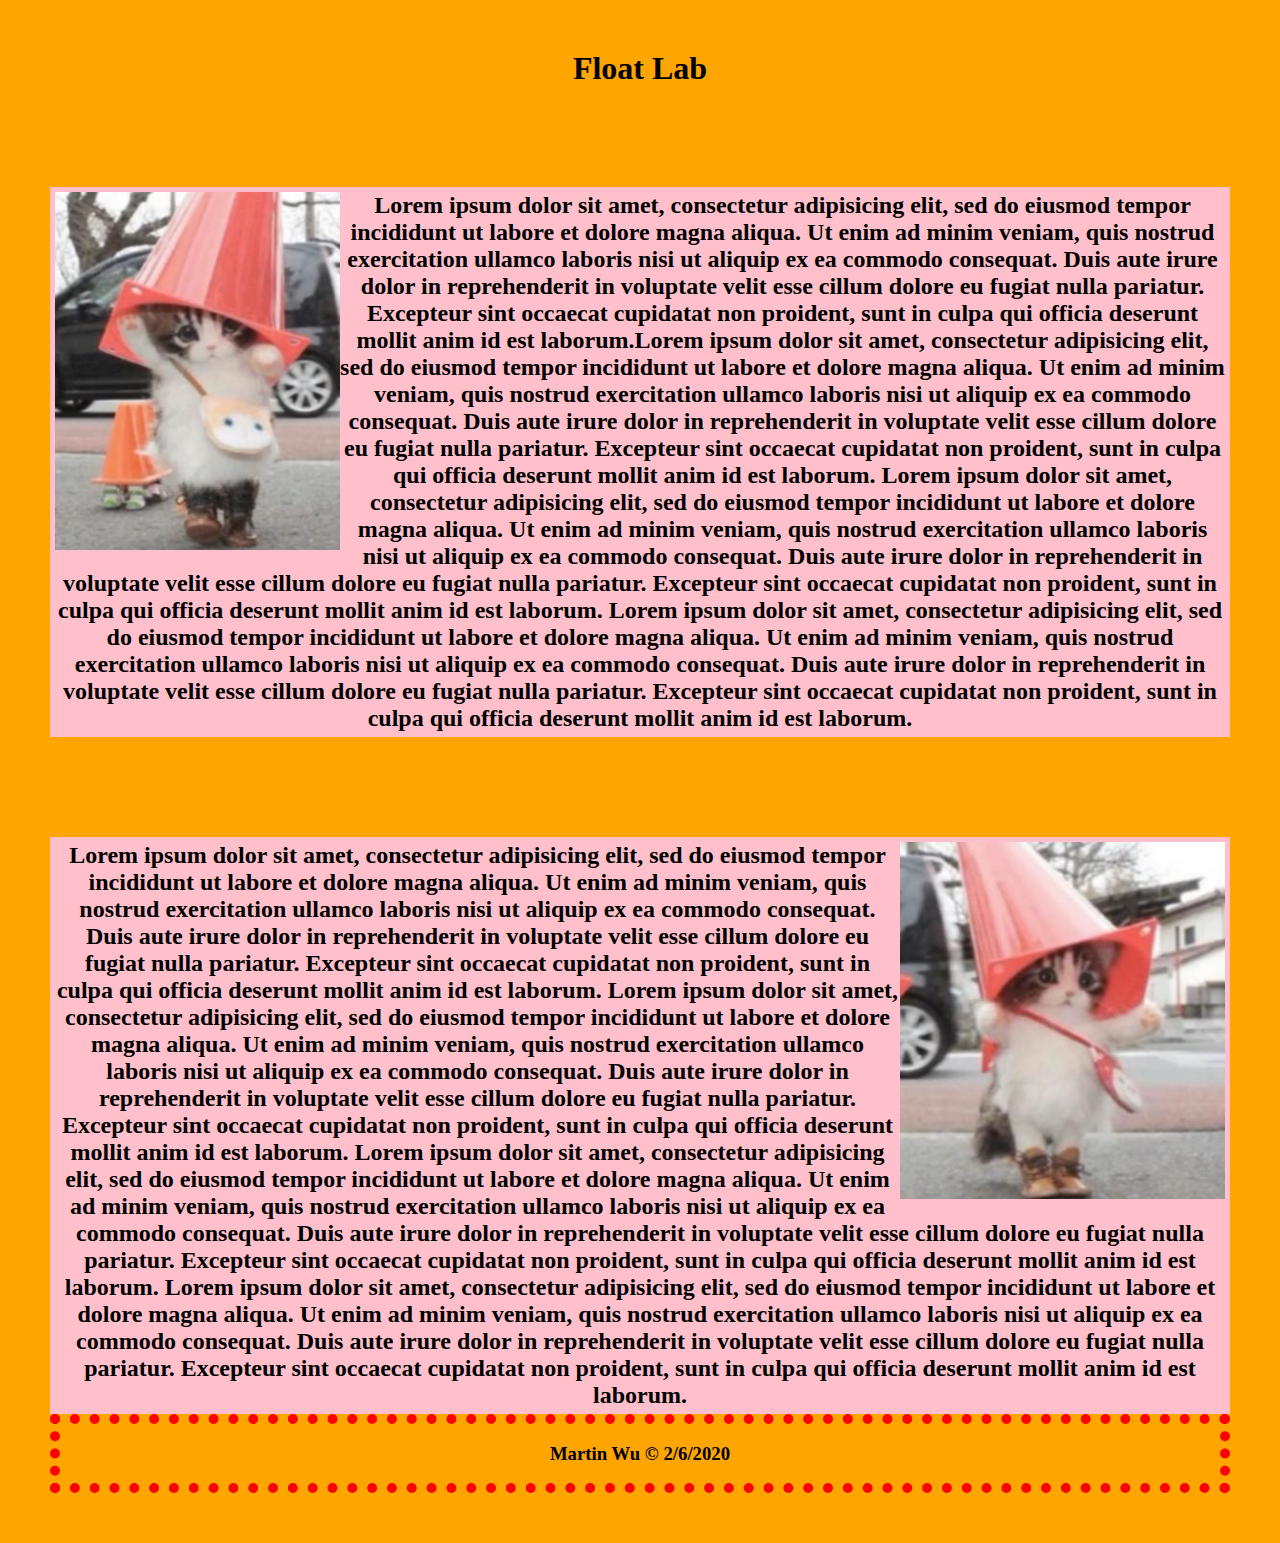
<file: Products/Floats/index.html>
<!DOCTYPE html>
<html lang="en" dir="ltr">
<!-- Name: Martin Wu
     Assignment: Float
     Date: 2/5/2020
	 
-->
  <head>

    <meta charset="utf-8">
    <title>Class Lab - Float</title>
    <link rel="stylesheet" href="styles.css">

  </head>

  <body>
	<header>
		<h1>Float Lab</h1>
	</header>
	
    <section>
		<img src="cat.jpg" alt="picture of cute cat">
		<h2>Lorem ipsum dolor sit amet, consectetur adipisicing elit, sed do eiusmod tempor incididunt ut labore et dolore magna aliqua. Ut enim ad minim veniam, quis nostrud exercitation ullamco laboris nisi ut aliquip ex ea commodo consequat. Duis aute irure dolor in reprehenderit in voluptate velit esse cillum dolore eu fugiat nulla pariatur. Excepteur sint occaecat cupidatat non proident, sunt in culpa qui officia deserunt mollit anim id est laborum.Lorem ipsum dolor sit amet, consectetur adipisicing elit, sed do eiusmod tempor incididunt ut labore et dolore magna aliqua. Ut enim ad minim veniam, quis nostrud exercitation ullamco laboris nisi ut aliquip ex ea commodo consequat. Duis aute irure dolor in reprehenderit in voluptate velit esse cillum dolore eu fugiat nulla pariatur. Excepteur sint occaecat cupidatat non proident, sunt in culpa qui officia deserunt mollit anim id est laborum.
			Lorem ipsum dolor sit amet, consectetur adipisicing elit, sed do eiusmod tempor incididunt ut labore et dolore magna aliqua. Ut enim ad minim veniam, quis nostrud exercitation ullamco laboris nisi ut aliquip ex ea commodo consequat. Duis aute irure dolor in reprehenderit in voluptate velit esse cillum dolore eu fugiat nulla pariatur. Excepteur sint occaecat cupidatat non proident, sunt in culpa qui officia deserunt mollit anim id est laborum. Lorem ipsum dolor sit amet, consectetur adipisicing elit, sed do eiusmod tempor incididunt ut labore et dolore magna aliqua. Ut enim ad minim veniam, quis nostrud exercitation ullamco laboris nisi ut aliquip ex ea commodo consequat. Duis aute irure dolor in reprehenderit in voluptate velit esse cillum dolore eu fugiat nulla pariatur. Excepteur sint occaecat cupidatat non proident, sunt in culpa qui officia deserunt mollit anim id est laborum.</h2>
    </section>

    <div class="section">
      <section>
        <img src="cat2.jpg" alt="picture of cute cat">
        <h2>Lorem ipsum dolor sit amet, consectetur adipisicing elit, sed do eiusmod tempor incididunt ut labore et dolore magna aliqua. Ut enim ad minim veniam, quis nostrud exercitation ullamco laboris nisi ut aliquip ex ea commodo consequat. Duis aute irure dolor in reprehenderit in voluptate velit esse cillum dolore eu fugiat nulla pariatur. Excepteur sint occaecat cupidatat non proident, sunt in culpa qui officia deserunt mollit anim id est laborum. Lorem ipsum dolor sit amet, consectetur adipisicing elit, sed do eiusmod tempor incididunt ut labore et dolore magna aliqua. Ut enim ad minim veniam, quis nostrud exercitation ullamco laboris nisi ut aliquip ex ea commodo consequat. Duis aute irure dolor in reprehenderit in voluptate velit esse cillum dolore eu fugiat nulla pariatur. Excepteur sint occaecat cupidatat non proident, sunt in culpa qui officia deserunt mollit anim id est laborum.
			Lorem ipsum dolor sit amet, consectetur adipisicing elit, sed do eiusmod tempor incididunt ut labore et dolore magna aliqua. Ut enim ad minim veniam, quis nostrud exercitation ullamco laboris nisi ut aliquip ex ea commodo consequat. Duis aute irure dolor in reprehenderit in voluptate velit esse cillum dolore eu fugiat nulla pariatur. Excepteur sint occaecat cupidatat non proident, sunt in culpa qui officia deserunt mollit anim id est laborum. Lorem ipsum dolor sit amet, consectetur adipisicing elit, sed do eiusmod tempor incididunt ut labore et dolore magna aliqua. Ut enim ad minim veniam, quis nostrud exercitation ullamco laboris nisi ut aliquip ex ea commodo consequat. Duis aute irure dolor in reprehenderit in voluptate velit esse cillum dolore eu fugiat nulla pariatur. Excepteur sint occaecat cupidatat non proident, sunt in culpa qui officia deserunt mollit anim id est laborum.</h2>
      </section>
    </div>
	
	<footer>
		<h3>Martin Wu &copy; 2/6/2020</h3>
	</footer>
  </body>

</html>
</file>
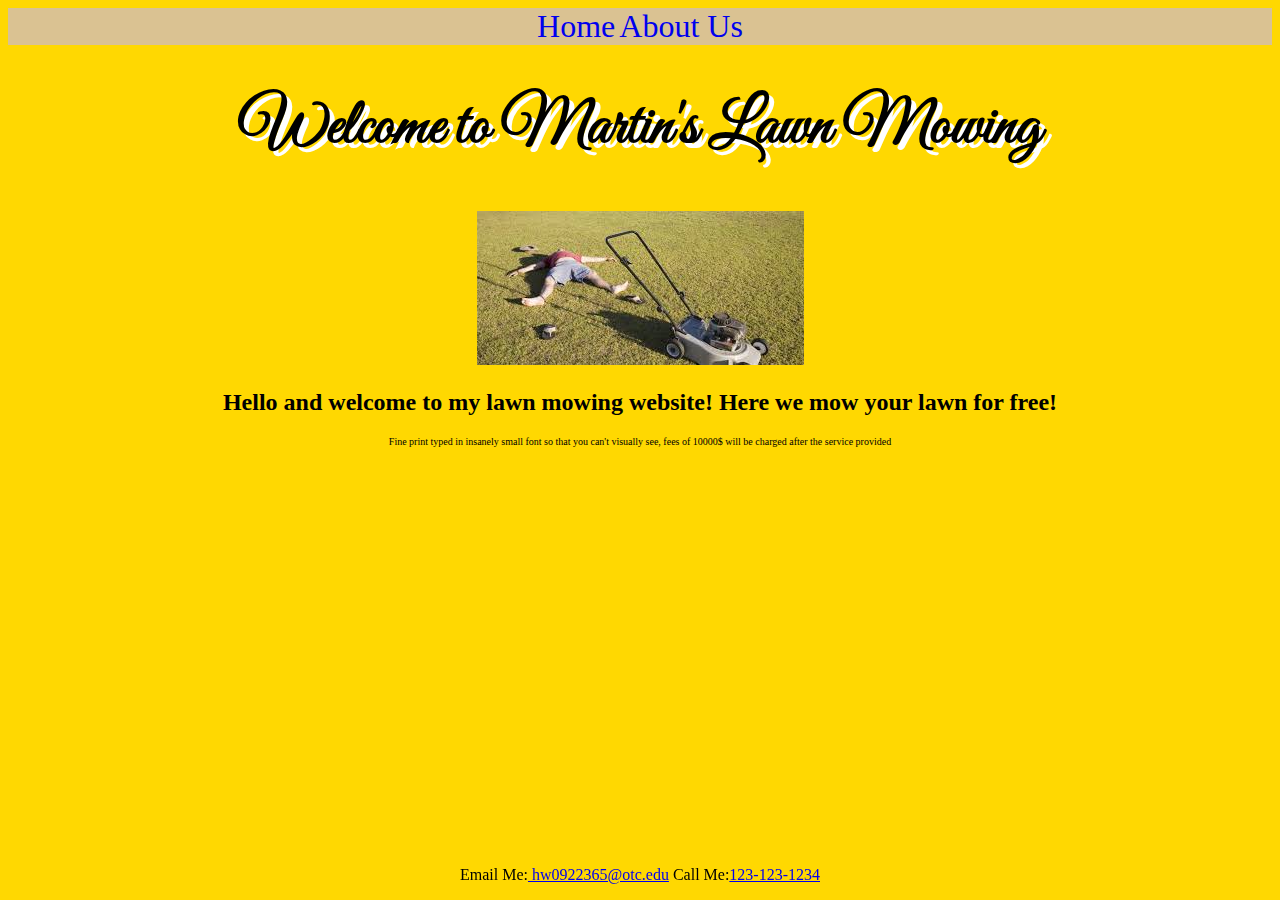
<file: Products/LiveWebsite/index.html>
<!DOCTYPE html>
<html lang="en" dir="ltr">

  <head>
    <!--
    Name: Martin Wu
    Date: 2/12/2020
    Assignment: Live Website
    file name: index.html
    --!>

    <meta charset="utf-8">
    <title>Martin's Live Website</title>
    <link href="https://fonts.googleapis.com/css?family=Great+Vibes&display=swap" rel="stylesheet">
    <link href="styles.css" rel="stylesheet">
  </head>

  <body>

    <nav>
      <a href="index.html">Home</a>
      <a href="about.html">About Us</a>
    </nav>

    <header>
      <h1>Welcome to Martin's Lawn Mowing</h1>
    </header>

    <section>
      <img src="lawnmow.jpg" alt="lawnmowing picture">
      <h2>Hello and welcome to my lawn mowing website! Here we mow your lawn for free!</h2>
      <p>Fine print typed in insanely small font so that you can't visually see, fees of 10000$ will be charged after the service provided</p>
    </section>

    <footer>
      <p>Email Me:<a href="hw0922365@otc.edu"> hw0922365@otc.edu</a> Call Me:<a href="tel:123-123-1234">123-123-1234</a></p>
    </footer>

  </body>

</html>
</file>
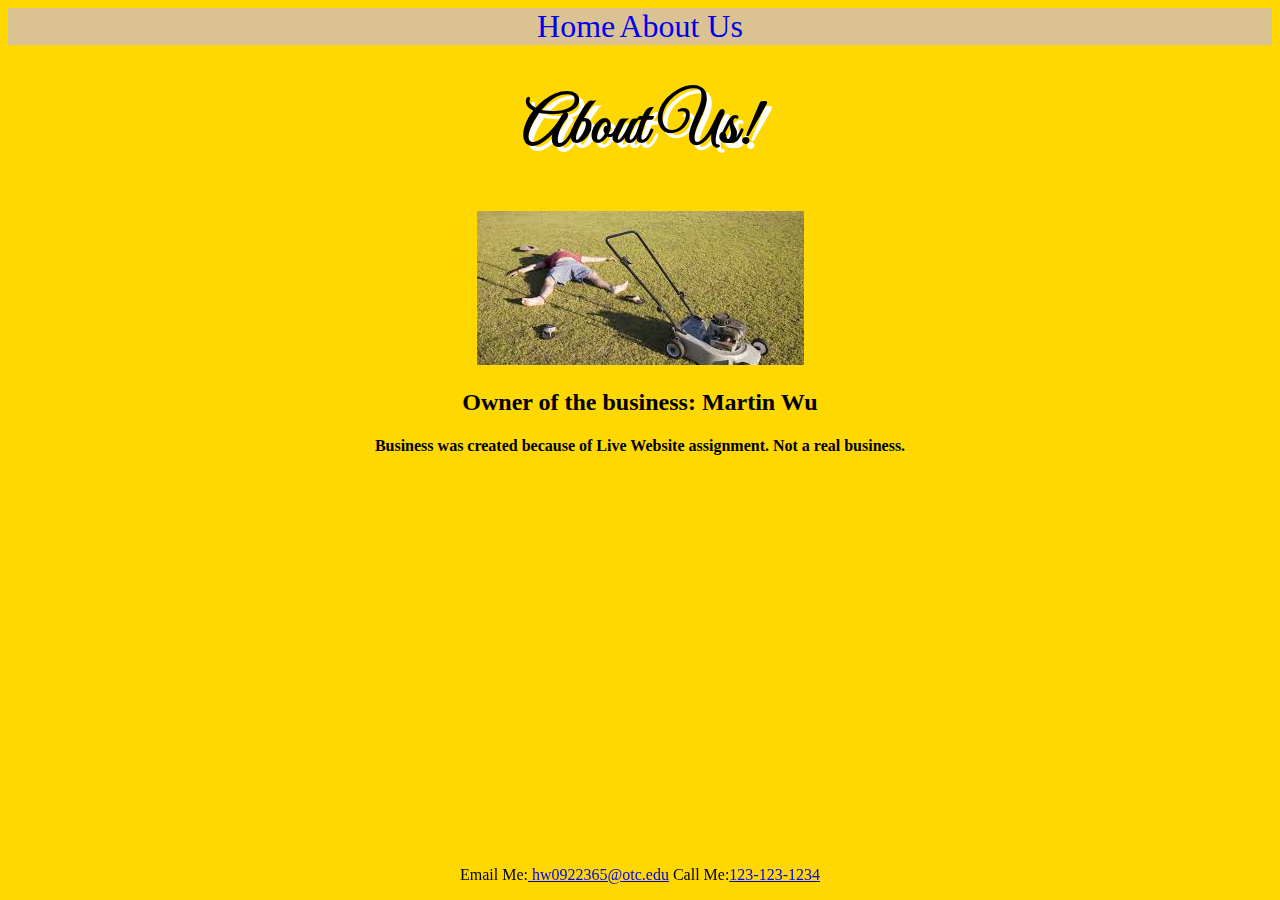
<file: Products/LiveWebsite/about.html>
<!DOCTYPE html>
<html lang="en" dir="ltr">

  <head>
    <!--
    Name: Martin Wu
    Date: 2/12/2020
    Assignment: Live Website
    file name: about.html
    --!>

    <meta charset="utf-8">
    <title>Martin's Live Website</title>
    <link href="https://fonts.googleapis.com/css?family=Great+Vibes&display=swap" rel="stylesheet">
    <link href="styles.css" rel="stylesheet">
  </head>

  <body>

    <nav>
      <a href="index.html">Home</a>
      <a href="about.html">About Us</a>
    </nav>

    <header>
      <h1>About Us!</h1>
    </header>

    <section>
      <img src="lawnmow.jpg" alt="lawnmowing picture">
      <h2>Owner of the business: Martin Wu</h2>
      <h4>Business was created because of Live Website assignment. Not a real business.</h4>
    </section>

    <footer>
      <p>Email Me:<a href="hw0922365@otc.edu"> hw0922365@otc.edu</a> Call Me:<a href="tel:123-123-1234">123-123-1234</a></p>
    </footer>

  </body>

</html>
</file>
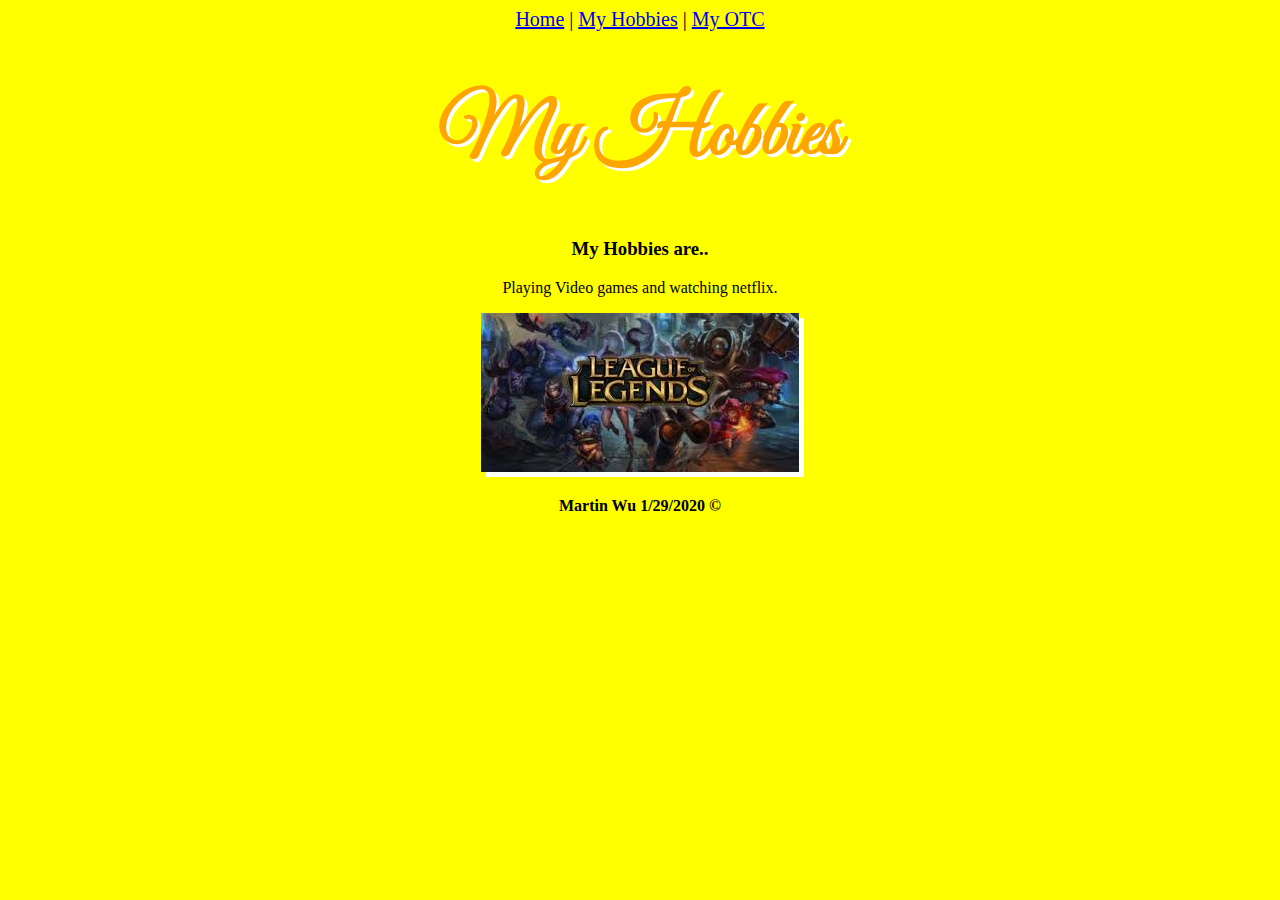
<file: Products/myhobbies/hobbies.html>
<!DOCTYPE html>
<html lang="en">

	<head>
	<!-- 
	 Name: Martin Wu
	 Assignment: Pretty About Me
	 Date: 1/29/2020
	 filename: hobbies.html
	 -->
		<title>My Hobbies</title>
		<meta charset="utf-8">
		<link href="https://fonts.googleapis.com/css?family=Great+Vibes&display=swap" rel="stylesheet"> 
		<link href="styles.css" rel="stylesheet">
		
	</head>

	<body>
	
		<nav>
			<a href="index.html" rel="index">Home</a> | <a href="hobbies.html" rel="Hobbies">My Hobbies</a> | <a href="https://my.otc.edu/">My OTC</a>
		</nav>
		
		<header>
			<h1>My Hobbies</h1>
		</header>
		
		<section>
			<h3>My Hobbies are..</h3>
			<p>Playing Video games and watching netflix.</p>
			<img src="league.jfif" alt="Picture of league of legend">
		</section>
		
		<footer>
			<h4>Martin Wu 1/29/2020 &copy; </h4>
		</footer>
	
	</body>

</html>
</file>
<file: Products/Floats/styles.css>
html {
	text-align: center;
}

body {
	background-color: orange;
	margin: 50px;
}


section img {
	float: left;
	width: 285px;
}

.section img {
	float: right;
	width: 325px;
}

section {
	background-color: pink;
	margin-top: 100px;
	padding: 5px;
}

h2 {
	margin: 0;
	padding: 0;
}

footer {
	clear: both;
	border: red 10px dotted;
}
</file>
<file: Products/LiveWebsite/styles.css>
/* Name: Martin Wu
   Date 2/12/2020
   Assignment: Live Website
*/
html {
  text-align: center;
  background-color: #ffd801;
}

header {
  font-family: 'Great Vibes', cursive;
  font-size: 2em;
  text-shadow: 5px 5px white;

}

nav {
  position: sticky;
  background-color: #dac292;
}

nav a {
  outline: none;
  text-decoration: none;
  padding: 3px 2px 0;
  font-size: 2em;
  border-radius: 10px;
  border-color: blue;
  margin: auto;
  padding: inherit;
}

nav a:hover{
  background: #feb236;
}

nav a:visited {
  color: #ff7b25;
}

footer {
  position: fixed;
  left: 0;
  bottom: 0;
  width: 100%;
}

section p {
  font-size: 10px;
}
</file>
<file: Products/myhobbies/styles.css>
/*	Name: Martin Wu
	Assignment: Pretty About Me
	Date: 1/29/2020
	file name: styles.css
*/
html {
	text-align: center;
}

nav {
	font-size: 20px;
}

header h1 {
	color: orange;
	font-family: 'Great Vibes', cursive;
	font-size: 5em;
	text-shadow: 3px 3px white;
}

body {
	background-color: yellow;
}

img {
	box-shadow: 5px 5px white;
}
</file>
